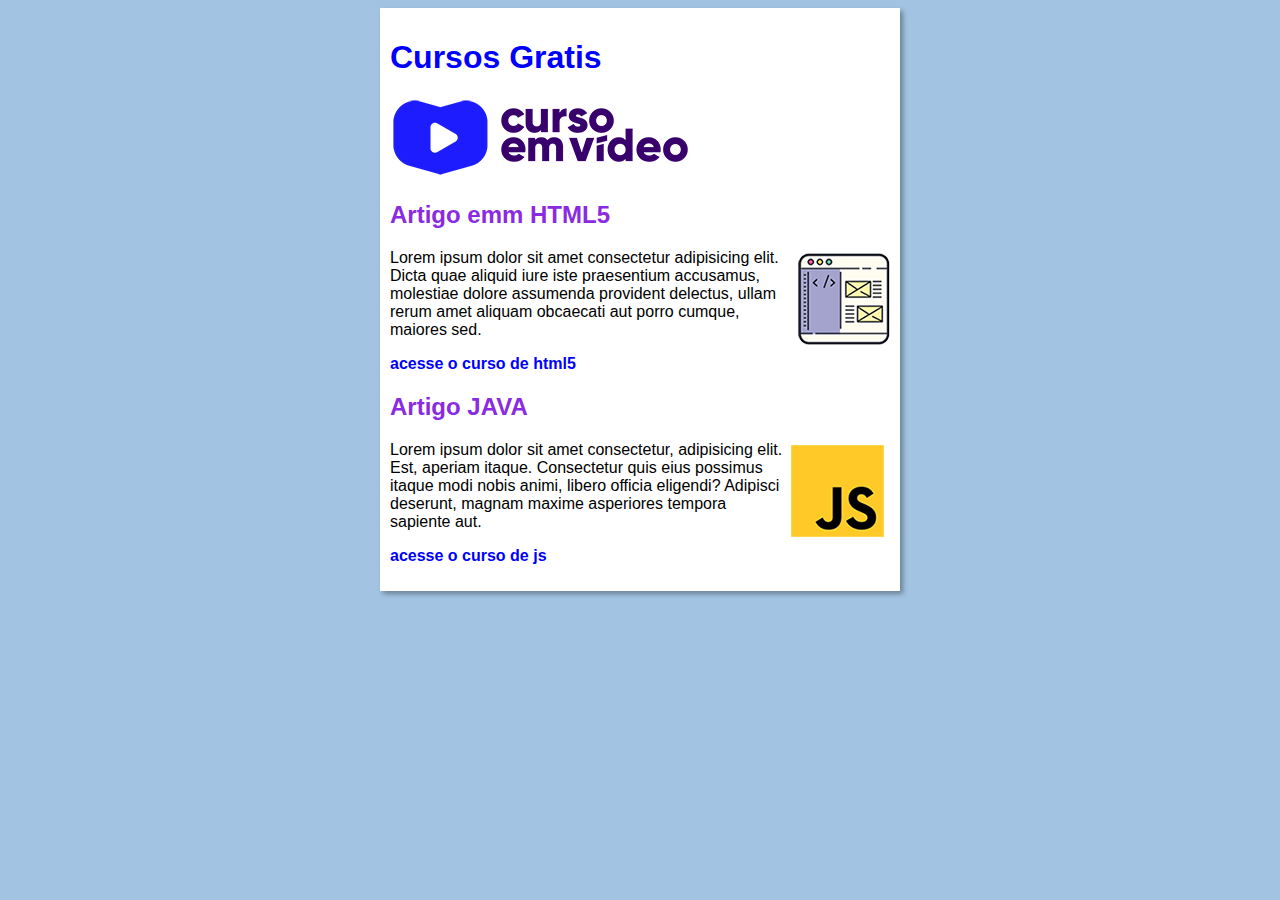
<file: index.html>
<!DOCTYPE html>
<html lang="en">
<head>
    <meta charset="UTF-8">
    <meta name="viewport" content="width=device-width, initial-scale=1.0">
    <title>Cursos Gratis</title>
    <link rel="stylesheet" href="estilo/style.css">
</head>
<body>
    <main>
        <header>
            <h1>Cursos Gratis</h1>
            <img src="imagens/curso-em-video-cor.png" alt="Curso em Video">
        </header>
        <article>
            <h2>Artigo emm HTML5</h2>
            <img class="lado" src="imagens/curso-html-css.png" alt="curso html">
            <p>Lorem ipsum dolor sit amet consectetur adipisicing elit. Dicta quae aliquid iure iste praesentium accusamus, molestiae dolore assumenda provident delectus, ullam rerum amet aliquam obcaecati aut porro cumque, maiores sed.</p>
            <p><a href="curso-html.html">acesse o curso de html5</a></p>
        </article>
        <article>
            <h2>Artigo JAVA</h2>
            <img class="lado" src="imagens/curso-javascript.png" alt="curso js">
            <p>Lorem ipsum dolor sit amet consectetur, adipisicing elit. Est, aperiam itaque. Consectetur quis eius possimus itaque modi nobis animi, libero officia eligendi? Adipisci deserunt, magnam maxime asperiores tempora sapiente aut.</p>
            <p><a href="curso-js.html">acesse o curso de js</a></p>
        </article>
    </main>
</body>
</html>
</file>
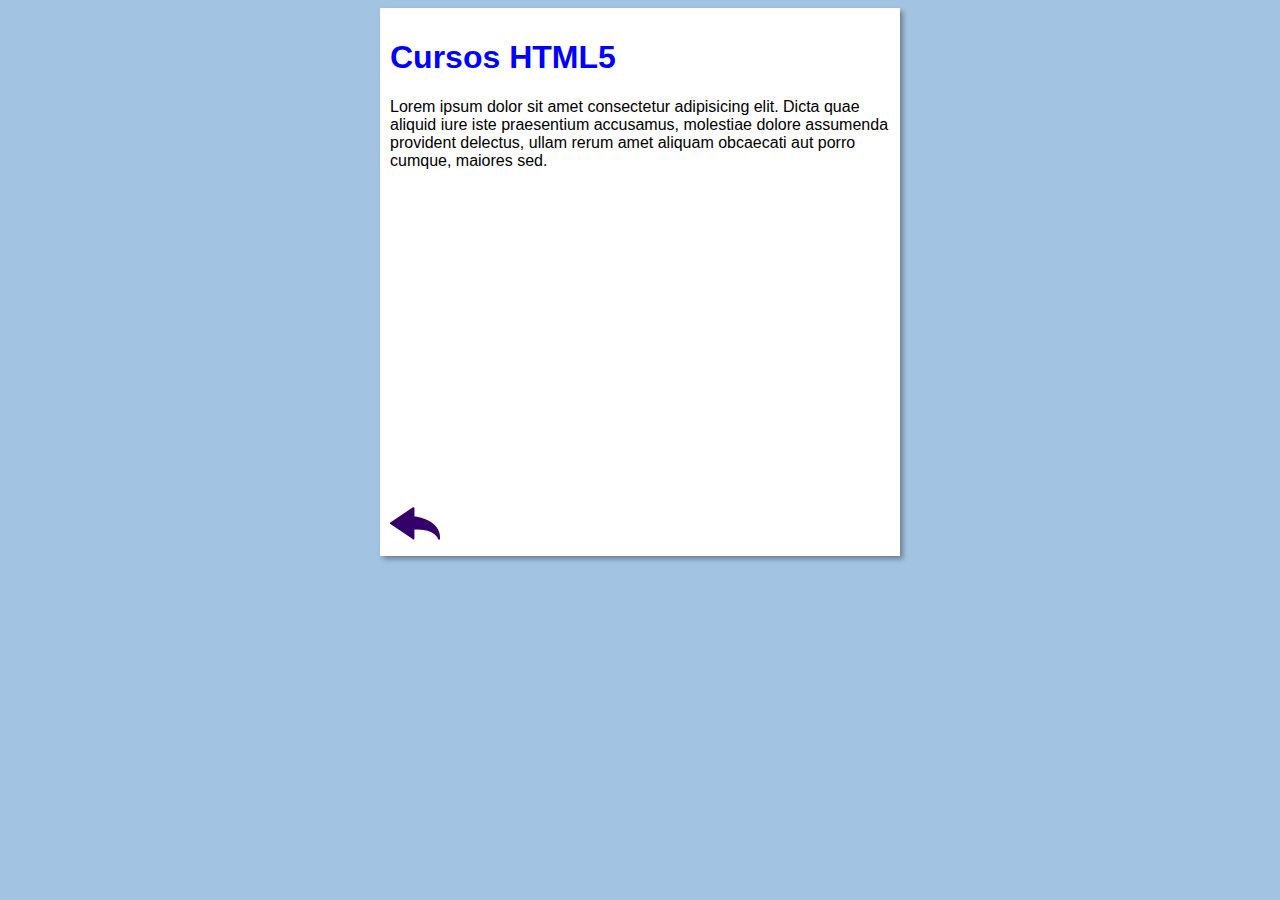
<file: curso-html.html>
<!DOCTYPE html>
<html lang="en">
<head>
    <meta charset="UTF-8">
    <meta name="viewport" content="width=device-width, initial-scale=1.0">
    <title>Cursos de HTML</title>
    <link rel="stylesheet" href="estilo/style.css">
</head>
<body>
    <main>
        <header>
            <h1>Cursos HTML5</h1>
        </header>
        <article>
            <p>Lorem ipsum dolor sit amet consectetur adipisicing elit. Dicta quae aliquid iure iste praesentium accusamus, molestiae dolore assumenda provident delectus, ullam rerum amet aliquam obcaecati aut porro cumque, maiores sed.</p>
            <iframe width="560" height="315" src="https://www.youtube.com/embed/2Y0HXnYpn9E?si=JNhywCHCcpfsXq38" title="YouTube video player" frameborder="0" allow="accelerometer; autoplay; clipboard-write; encrypted-media; gyroscope; picture-in-picture; web-share" referrerpolicy="strict-origin-when-cross-origin" allowfullscreen></iframe>
            <a href="index.html"><img src="imagens/btn-back.png" alt="voltar"></a>
        </article>
    </main>
</body>
</html>
</file>
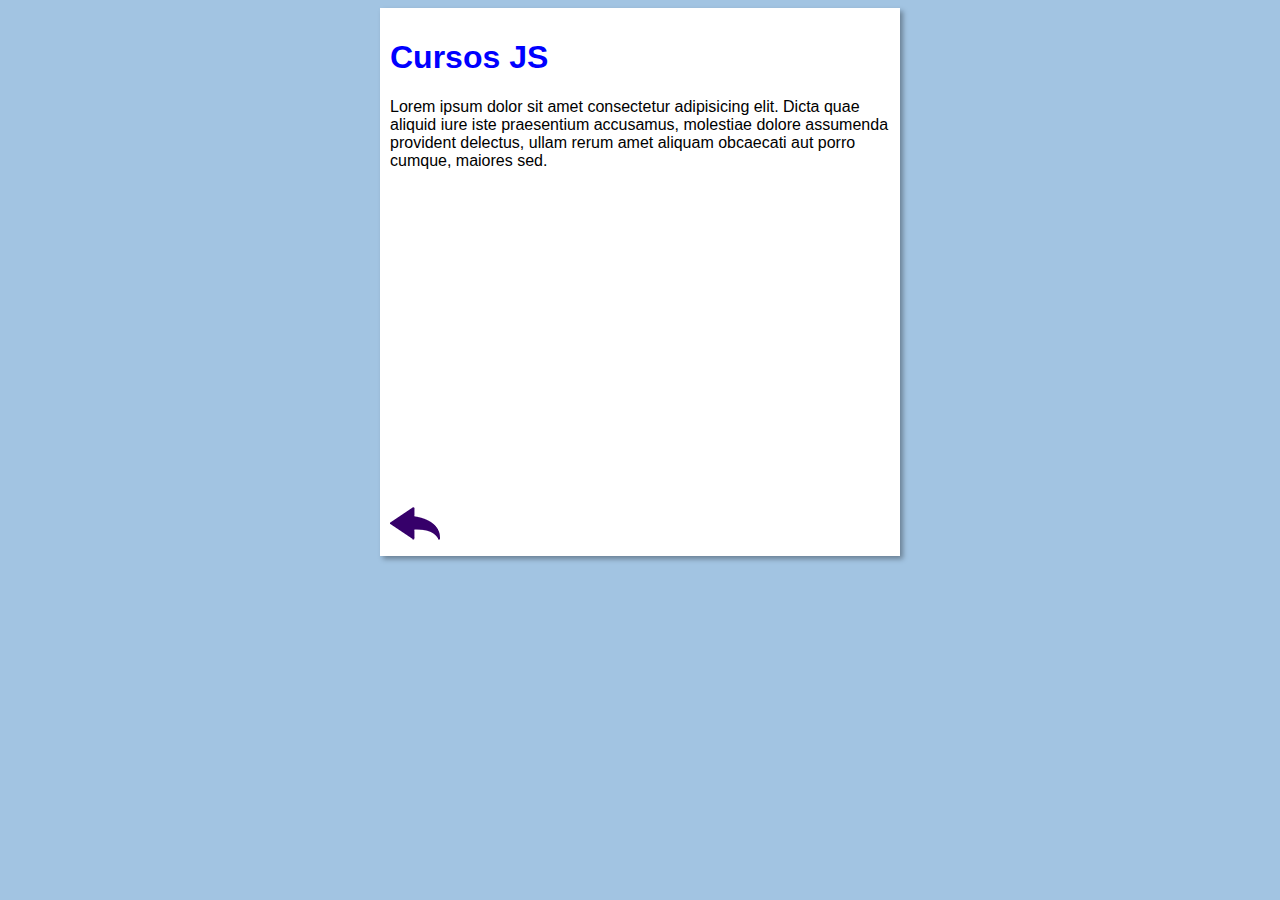
<file: curso-js.html>
<!DOCTYPE html>
<html lang="en">
<head>
    <meta charset="UTF-8">
    <meta name="viewport" content="width=device-width, initial-scale=1.0">
    <title>Cursos Gratis</title>
    <link rel="stylesheet" href="estilo/style.css">
</head>
<body>
    <main>
        <header>
            <h1>Cursos JS</h1>
        </header>
        <article>
            <p>Lorem ipsum dolor sit amet consectetur adipisicing elit. Dicta quae aliquid iure iste praesentium accusamus, molestiae dolore assumenda provident delectus, ullam rerum amet aliquam obcaecati aut porro cumque, maiores sed.</p>
            <iframe width="560" height="315" src="https://www.youtube.com/embed/2Y0HXnYpn9E?si=JNhywCHCcpfsXq38" title="YouTube video player" frameborder="0" allow="accelerometer; autoplay; clipboard-write; encrypted-media; gyroscope; picture-in-picture; web-share" referrerpolicy="strict-origin-when-cross-origin" allowfullscreen></iframe>
            <a href="index.html"><img src="imagens/btn-back.png" alt="voltar"></a>
        </article>
    </main>
</body>
</html>
</file>
<file: estilo/style.css>
* {
    font-family: Arial, Helvetica, sans-serif;
    font-size: 16px;
}

body {
    background-color: rgb(162, 196, 226);
}

main {
    background-color: white;
    width: 500px;
    margin: auto;
    padding: 10px;
    box-shadow: 3px 3px 5px rgba(0, 0, 0, 0.342);
}

h1 {
    font-size: 2em;
    color: blue;
}

h2 {
    font-size: 1.5em;
    color: blueviolet;
}

img.lado {
    float: right;
}

a {
    text-decoration: none;
    font-weight: bold;
    color: blue;
}

a:hover {
    text-decoration: underline;
    color: burlywood;
}
</file>
